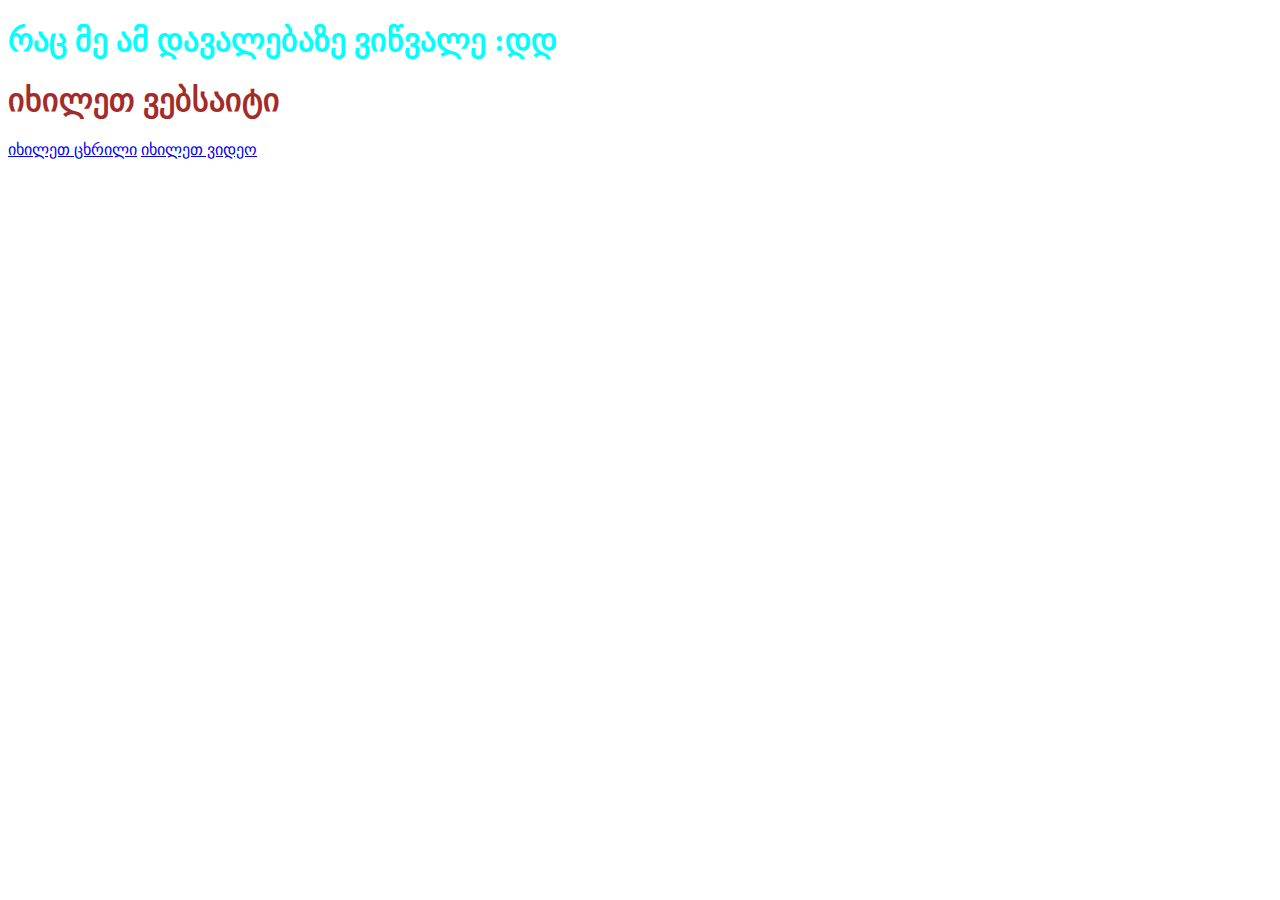
<file: pages/index.html>
<!DOCTYPE html>
<html lang="en">
<head>
    <meta charset="UTF-8">
    <meta name="viewport" content="width=device-width, initial-scale=1.0">
    <link rel="stylesheet" href="style.css">
    <title>Document</title>
</head>
<body>

    <h1>რაც მე ამ დავალებაზე ვიწვალე :დდ</h1>
    <h1 class="first_page">იხილეთ ვებსაიტი</h1>




    <a href="table.html">იხილეთ ცხრილი</a>
    <a href="./video.html">იხილეთ ვიდეო</a>

</body>
</html>
</file>
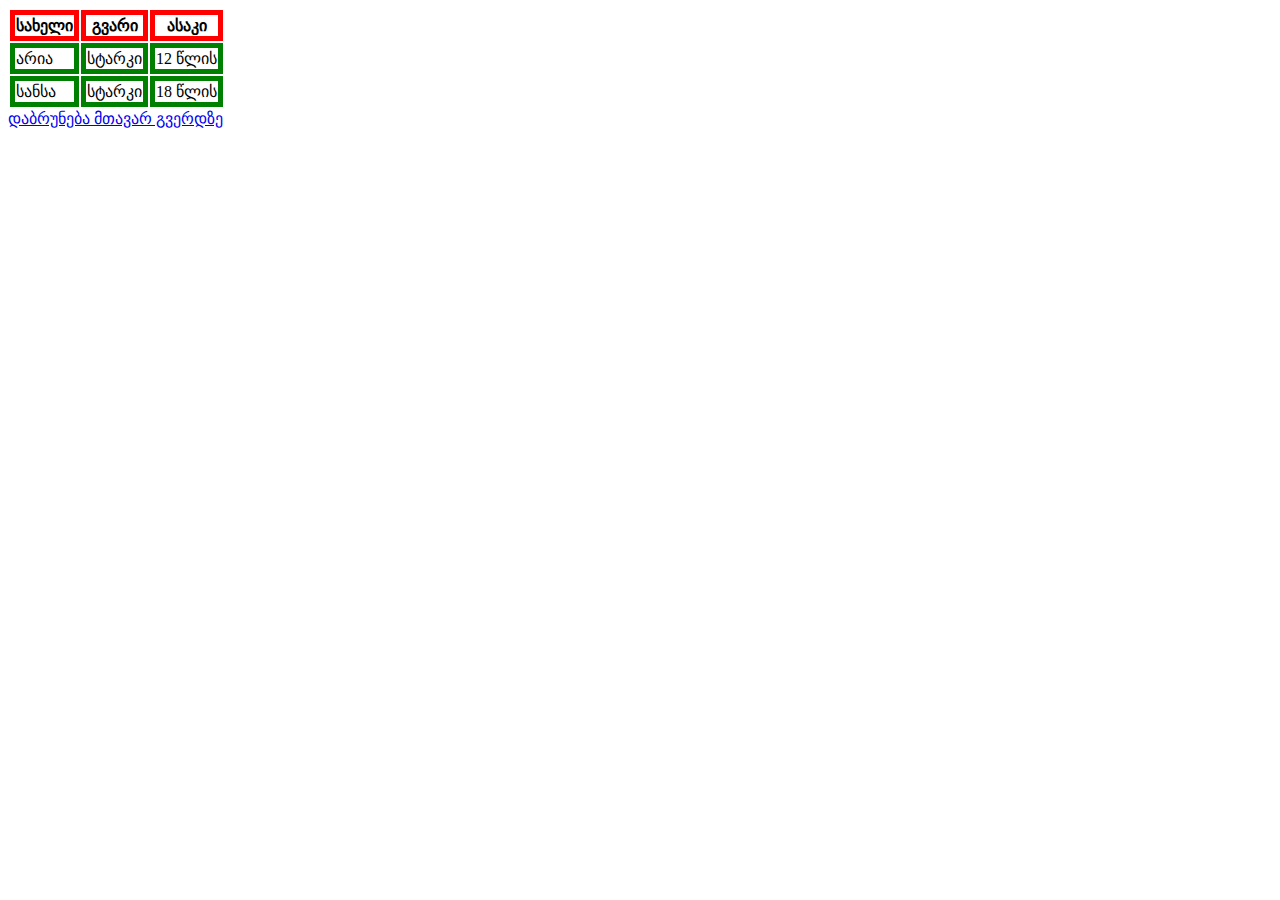
<file: pages/table.html>
<!DOCTYPE html>
<html lang="en">
<head>
    <meta charset="UTF-8">
    <meta name="viewport" content="width=, initial-scale=1.0">
    <link rel="stylesheet" href="style.css">
    <title>Document</title>
</head>
<body>
    <table>
        <thead>
            <tr>
                <th>სახელი</th>
                <th>გვარი</th>
                <th>ასაკი</th>
            </tr>
            <thead>
                <tbody>
                    <tr>
                        <td>არია</td>
                        <td>სტარკი</td>
                        <td>12 წლის</td>
                        

                
        
                    </tr>
                    <thead>
                        <tbody>
                            <tr>
                                <td>სანსა</td>
                                <td>სტარკი</td>
                                <td>18 წლის</td>
                            </tr>
                        </tbody>
                    </thead>

                    
                </tbody>
            </thead>
        </thead>
    </table>

<body>
<a href="index.html">დაბრუნება მთავარ გვერდზე</a>
</body>
</body>
</html>
</file>
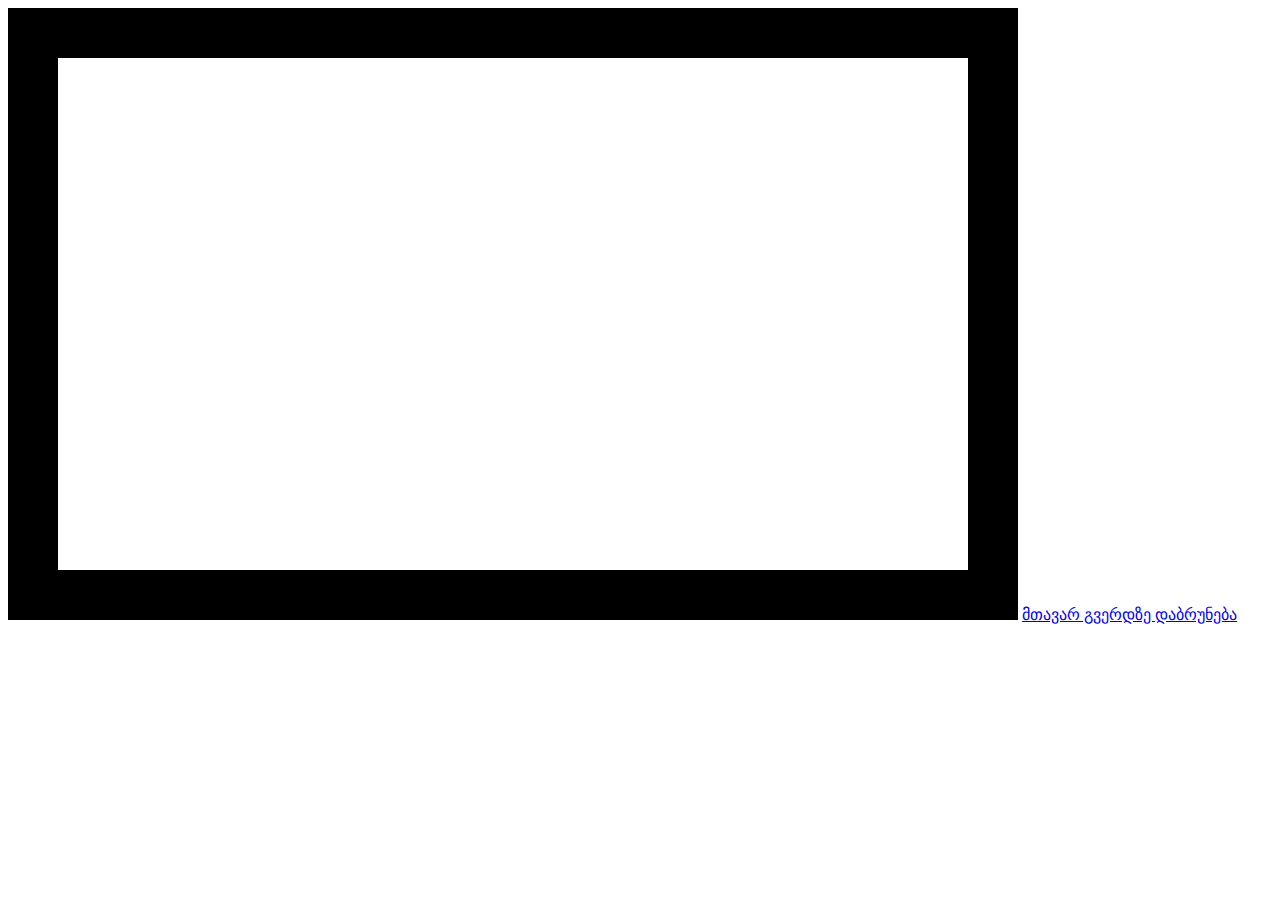
<file: pages/video.html>
<!DOCTYPE html>
<html lang="en">
<head>
    <meta charset="UTF-8">
    <meta name="viewport" content="width=, initial-scale=1.0">
    <link rel="stylesheet" href="./style.css">
    <title>Document</title>
</head>
<body>
    <iframe class="size"
     width="910"
      height="512"
       src="https://www.youtube.com/embed/DAjMZ6fCPOo"
        title="5 SECOND TIMER ⏲️" 
        frameborder="0" 
        allow="accelerometer; autoplay; clipboard-write; encrypted-media; gyroscope; picture-in-picture; web-share"
         referrerpolicy="strict-origin-when-cross-origin"
          allowfullscreen>
        </iframe>

<a href="./index.html">მთავარ გვერდზე დაბრუნება</a>
</body>
</html>
</file>
<file: pages/style.css>
.Table{
    border: 10px solid black; border-collapse: ;
}
th{
    border: 5px solid red;

}
td{
    border: 5px solid green
    
}
h1{
    color: aqua;
}
.first_page{
    color: brown;
}
.back{
    color: blueviolet;
}
.size{
    border: solid 50px;
}
tr{
    border: 5px solid color red 
}
</file>
